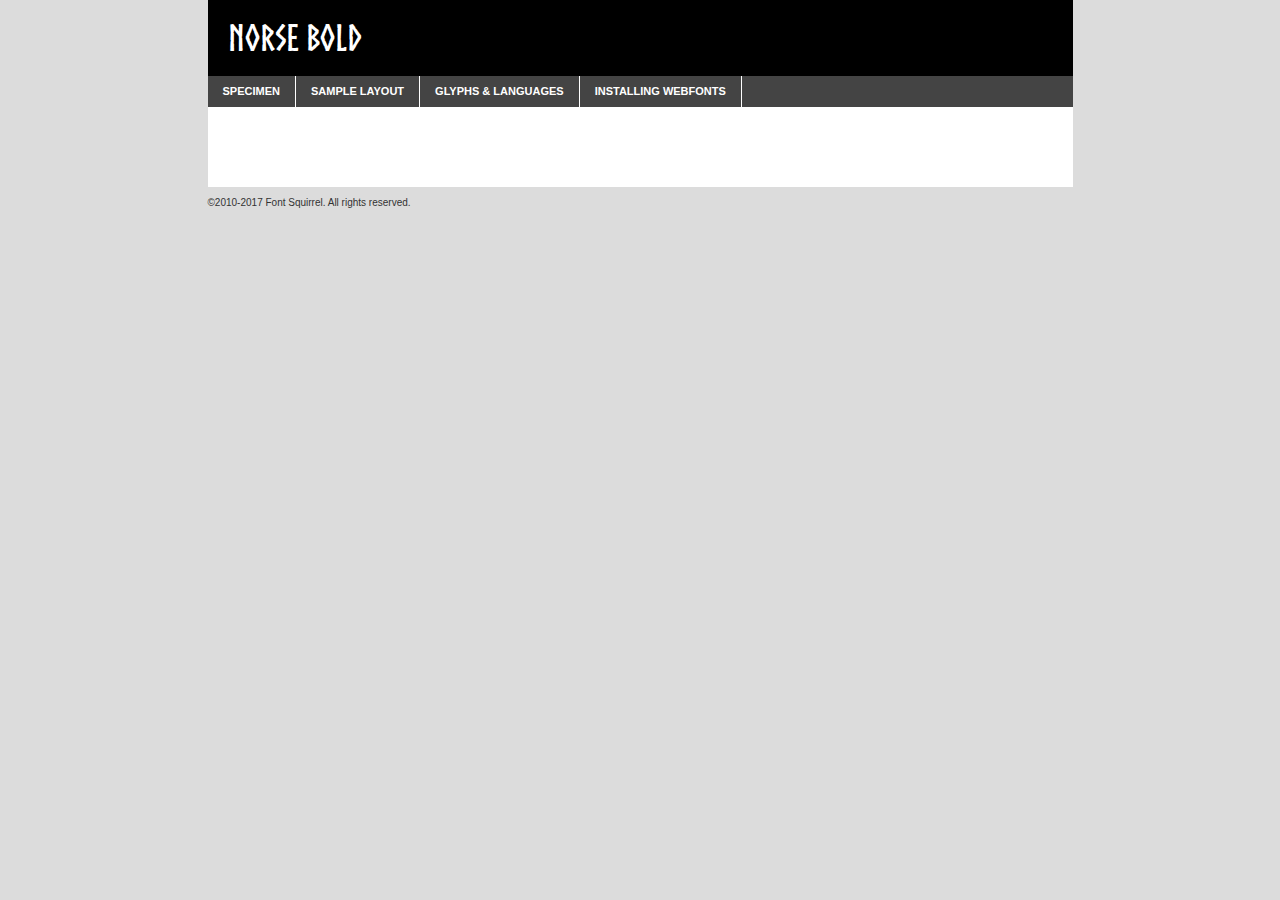
<file: font/webfontkit-20230618-132104/norse-bold_1-demo.html>
<!DOCTYPE html PUBLIC "-//W3C//DTD XHTML 1.0 Transitional//EN"
        "http://www.w3.org/TR/xhtml1/DTD/xhtml1-transitional.dtd">

<html xmlns="http://www.w3.org/1999/xhtml" xml:lang="en" lang="en">
<head>
    <meta http-equiv="Content-Type" content="text/html; charset=utf-8"/>
    <script src="http://ajax.googleapis.com/ajax/libs/jquery/1.7.2/jquery.min.js" type="text/javascript" charset="utf-8"></script>
    <script type="text/javascript">
		(function($) {
			$.fn.easyTabs = function(option) {
				var param = jQuery.extend({ fadeSpeed: 'fast', defaultContent: 1, activeClass: 'active' }, option);
				$(this).each(function() {
					var thisId = '#' + this.id;
					if ( param.defaultContent == '' )
					{
						param.defaultContent = 1;
					}
					if ( typeof param.defaultContent == 'number' )
					{
						var defaultTab = $(thisId + ' .tabs li:eq(' + (param.defaultContent - 1) + ') a').attr('href').substr(1);
					}
					else
					{
						var defaultTab = param.defaultContent;
					}
					$(thisId + ' .tabs li a').each(function() {
						var tabToHide = $(this).attr('href').substr(1);
						$('#' + tabToHide).addClass('easytabs-tab-content');
					});
					hideAll();
					changeContent(defaultTab);

					function hideAll() {$(thisId + ' .easytabs-tab-content').hide();}

					function changeContent(tabId)
					{
						hideAll();
						$(thisId + ' .tabs li').removeClass(param.activeClass);
						$(thisId + ' .tabs li a[href=#' + tabId + ']').closest('li').addClass(param.activeClass);
						if ( param.fadeSpeed != 'none' )
						{
							$(thisId + ' #' + tabId).fadeIn(param.fadeSpeed);
						}
						else
						{
							$(thisId + ' #' + tabId).show();
						}
					}

					$(thisId + ' .tabs li').click(function() {
						var tabId = $(this).find('a').attr('href').substr(1);
						changeContent(tabId);
						return false;
					});
				});
			}
		})(jQuery);
    </script>
    <link rel="stylesheet" href="specimen_files/specimen_stylesheet.css" type="text/css" charset="utf-8"/>
    <link rel="stylesheet" href="stylesheet.css" type="text/css" charset="utf-8"/>

    <style type="text/css">
        		body {
			font-family: 'norsebold';
        		}

            </style>

    <title>Norse Bold Specimen</title>


    <script type="text/javascript" charset="utf-8">
		$(document).ready(function() {
			$('#container').easyTabs({ defaultContent: 1 });
		});
    </script>
</head>

<body>
<div id="container">
    <div id="header">
		Norse Bold    </div>
    <ul class="tabs">
        <li><a href="#specimen">Specimen</a></li>
        <li><a href="#layout">Sample Layout</a></li>
		        <li><a href="#glyphs">Glyphs &amp; Languages</a></li>
        <li><a href="#installing">Installing Webfonts</a></li>

    </ul>

    <div id="main_content">


        <div id="specimen">

            <div class="section">
                <div class="grid12 firstcol">
                    <div class="huge">AaBb</div>
                </div>
            </div>

            <div class="section">
                <div class="glyph_range">A&#x200B;B&#x200b;C&#x200b;D&#x200b;E&#x200b;F&#x200b;G&#x200b;H&#x200b;I&#x200b;J&#x200b;K&#x200b;L&#x200b;M&#x200b;N&#x200b;O&#x200b;P&#x200b;Q&#x200b;R&#x200b;S&#x200b;T&#x200b;U&#x200b;V&#x200b;W&#x200b;X&#x200b;Y&#x200b;Z&#x200b;a&#x200b;b&#x200b;c&#x200b;d&#x200b;e&#x200b;f&#x200b;g&#x200b;h&#x200b;i&#x200b;j&#x200b;k&#x200b;l&#x200b;m&#x200b;n&#x200b;o&#x200b;p&#x200b;q&#x200b;r&#x200b;s&#x200b;t&#x200b;u&#x200b;v&#x200b;w&#x200b;x&#x200b;y&#x200b;z&#x200b;1&#x200b;2&#x200b;3&#x200b;4&#x200b;5&#x200b;6&#x200b;7&#x200b;8&#x200b;9&#x200b;0&#x200b;&amp;&#x200b;.&#x200b;,&#x200b;?&#x200b;!&#x200b;&#64;&#x200b;(&#x200b;)&#x200b;#&#x200b;$&#x200b;%&#x200b;*&#x200b;+&#x200b;-&#x200b;=&#x200b;:&#x200b;;</div>
            </div>
            <div class="section">
                <div class="grid12 firstcol">
                    <table class="sample_table">
                        <tr>
                            <td>10</td>
                            <td class="size10">abcdefghijklmnopqrstuvwxyzABCDEFGHIJKLMNOPQRSTUVWXYZ0123456789abcdefghijklmnopqrstuvwxyzABCDEFGHIJKLMNOPQRSTUVWXYZ0123456789abcdefghijklmnopqrstuvwxyzABCDEFGHIJKLMNOPQRSTUVWXYZ</td>
                        </tr>
                        <tr>
                            <td>11</td>
                            <td class="size11">abcdefghijklmnopqrstuvwxyzABCDEFGHIJKLMNOPQRSTUVWXYZ0123456789abcdefghijklmnopqrstuvwxyzABCDEFGHIJKLMNOPQRSTUVWXYZ0123456789abcdefghijklmnopqrstuvwxyzABCDEFGHIJKLMNOPQRSTUVWXYZ</td>
                        </tr>
                        <tr>
                            <td>12</td>
                            <td class="size12">abcdefghijklmnopqrstuvwxyzABCDEFGHIJKLMNOPQRSTUVWXYZ0123456789abcdefghijklmnopqrstuvwxyzABCDEFGHIJKLMNOPQRSTUVWXYZ0123456789abcdefghijklmnopqrstuvwxyzABCDEFGHIJKLMNOPQRSTUVWXYZ</td>
                        </tr>
                        <tr>
                            <td>13</td>
                            <td class="size13">abcdefghijklmnopqrstuvwxyzABCDEFGHIJKLMNOPQRSTUVWXYZ0123456789abcdefghijklmnopqrstuvwxyzABCDEFGHIJKLMNOPQRSTUVWXYZ0123456789abcdefghijklmnopqrstuvwxyzABCDEFGHIJKLMNOPQRSTUVWXYZ</td>
                        </tr>
                        <tr>
                            <td>14</td>
                            <td class="size14">abcdefghijklmnopqrstuvwxyzABCDEFGHIJKLMNOPQRSTUVWXYZ0123456789abcdefghijklmnopqrstuvwxyzABCDEFGHIJKLMNOPQRSTUVWXYZ0123456789abcdefghijklmnopqrstuvwxyzABCDEFGHIJKLMNOPQRSTUVWXYZ</td>
                        </tr>
                        <tr>
                            <td>16</td>
                            <td class="size16">abcdefghijklmnopqrstuvwxyzABCDEFGHIJKLMNOPQRSTUVWXYZ0123456789abcdefghijklmnopqrstuvwxyzABCDEFGHIJKLMNOPQRSTUVWXYZ</td>
                        </tr>
                        <tr>
                            <td>18</td>
                            <td class="size18">abcdefghijklmnopqrstuvwxyzABCDEFGHIJKLMNOPQRSTUVWXYZ0123456789abcdefghijklmnopqrstuvwxyzABCDEFGHIJKLMNOPQRSTUVWXYZ</td>
                        </tr>
                        <tr>
                            <td>20</td>
                            <td class="size20">abcdefghijklmnopqrstuvwxyzABCDEFGHIJKLMNOPQRSTUVWXYZ0123456789abcdefghijklmnopqrstuvwxyzABCDEFGHIJKLMNOPQRSTUVWXYZ</td>
                        </tr>
                        <tr>
                            <td>24</td>
                            <td class="size24">abcdefghijklmnopqrstuvwxyzABCDEFGHIJKLMNOPQRSTUVWXYZ0123456789abcdefghijklmnopqrstuvwxyzABCDEFGHIJKLMNOPQRSTUVWXYZ</td>
                        </tr>
                        <tr>
                            <td>30</td>
                            <td class="size30">abcdefghijklmnopqrstuvwxyzABCDEFGHIJKLMNOPQRSTUVWXYZ0123456789abcdefghijklmnopqrstuvwxyzABCDEFGHIJKLMNOPQRSTUVWXYZ</td>
                        </tr>
                        <tr>
                            <td>36</td>
                            <td class="size36">abcdefghijklmnopqrstuvwxyzABCDEFGHIJKLMNOPQRSTUVWXYZ0123456789abcdefghijklmnopqrstuvwxyzABCDEFGHIJKLMNOPQRSTUVWXYZ</td>
                        </tr>
                        <tr>
                            <td>48</td>
                            <td class="size48">abcdefghijklmnopqrstuvwxyzABCDEFGHIJKLMNOPQRSTUVWXYZ0123456789abcdefghijklmnopqrstuvwxyzABCDEFGHIJKLMNOPQRSTUVWXYZ</td>
                        </tr>
                        <tr>
                            <td>60</td>
                            <td class="size60">abcdefghijklmnopqrstuvwxyzABCDEFGHIJKLMNOPQRSTUVWXYZ0123456789abcdefghijklmnopqrstuvwxyzABCDEFGHIJKLMNOPQRSTUVWXYZ</td>
                        </tr>
                        <tr>
                            <td>72</td>
                            <td class="size72">abcdefghijklmnopqrstuvwxyzABCDEFGHIJKLMNOPQRSTUVWXYZ0123456789abcdefghijklmnopqrstuvwxyzABCDEFGHIJKLMNOPQRSTUVWXYZ</td>
                        </tr>
                        <tr>
                            <td>90</td>
                            <td class="size90">abcdefghijklmnopqrstuvwxyzABCDEFGHIJKLMNOPQRSTUVWXYZ0123456789abcdefghijklmnopqrstuvwxyzABCDEFGHIJKLMNOPQRSTUVWXYZ</td>
                        </tr>
                    </table>

                </div>

            </div>


            <div class="section" id="bodycomparison">


                <div id="xheight">
                    <div class="fontbody">&#x25FC;&#x25FC;&#x25FC;&#x25FC;&#x25FC;&#x25FC;&#x25FC;&#x25FC;&#x25FC;&#x25FC;&#x25FC;&#x25FC;&#x25FC;&#x25FC;&#x25FC;&#x25FC;&#x25FC;&#x25FC;&#x25FC;&#x25FC;&#x25FC;&#x25FC;&#x25FC;&#x25FC;&#x25FC;&#x25FC;&#x25FC;&#x25FC;&#x25FC;&#x25FC;&#x25FC;&#x25FC;&#x25FC;&#x25FC;&#x25FC;&#x25FC;&#x25FC;&#x25FC;&#x25FC;&#x25FC;&#x25FC;&#x25FC;&#x25FC;&#x25FC;&#x25FC;&#x25FC;&#x25FC;&#x25FC;&#x25FC;&#x25FC;&#x25FC;&#x25FC;&#x25FC;&#x25FC;&#x25FC;&#x25FC;&#x25FC;&#x25FC;&#x25FC;&#x25FC;&#x25FC;&#x25FC;&#x25FC;&#x25FC;&#x25FC;&#x25FC;&#x25FC;&#x25FC;&#x25FC;&#x25FC;&#x25FC;&#x25FC;&#x25FC;&#x25FC;&#x25FC;&#x25FC;&#x25FC;&#x25FC;&#x25FC;&#x25FC;&#x25FC;&#x25FC;&#x25FC;&#x25FC;&#x25FC;&#x25FC;&#x25FC;&#x25FC;&#x25FC;&#x25FC;&#x25FC;&#x25FC;&#x25FC;&#x25FC;&#x25FC;&#x25FC;&#x25FC;&#x25FC;&#x25FC;body</div>
                    <div class="arialbody">body</div>
                    <div class="verdanabody">body</div>
                    <div class="georgiabody">body</div>
                </div>
                <div class="fontbody" style="z-index:1">
                    body<span>Norse Bold</span>
                </div>
                <div class="arialbody" style="z-index:1">
                    body<span>Arial</span>
                </div>
                <div class="verdanabody" style="z-index:1">
                    body<span>Verdana</span>
                </div>
                <div class="georgiabody" style="z-index:1">
                    body<span>Georgia</span>
                </div>


            </div>


            <div class="section psample psample_row1" id="">

                <div class="grid2 firstcol">
                    <p class="size10"><span>10.</span>Aenean lacinia bibendum nulla sed consectetur. Fusce dapibus, tellus ac cursus commodo, tortor mauris condimentum nibh, ut fermentum massa justo sit amet risus. Nullam id dolor id nibh ultricies vehicula ut id elit. Cum sociis natoque penatibus et magnis dis parturient montes, nascetur ridiculus mus. Nulla vitae elit libero, a pharetra augue.</p>

                </div>
                <div class="grid3">
                    <p class="size11"><span>11.</span>Aenean lacinia bibendum nulla sed consectetur. Fusce dapibus, tellus ac cursus commodo, tortor mauris condimentum nibh, ut fermentum massa justo sit amet risus. Nullam id dolor id nibh ultricies vehicula ut id elit. Cum sociis natoque penatibus et magnis dis parturient montes, nascetur ridiculus mus. Nulla vitae elit libero, a pharetra augue.</p>

                </div>
                <div class="grid3">
                    <p class="size12"><span>12.</span>Aenean lacinia bibendum nulla sed consectetur. Fusce dapibus, tellus ac cursus commodo, tortor mauris condimentum nibh, ut fermentum massa justo sit amet risus. Nullam id dolor id nibh ultricies vehicula ut id elit. Cum sociis natoque penatibus et magnis dis parturient montes, nascetur ridiculus mus. Nulla vitae elit libero, a pharetra augue.</p>

                </div>
                <div class="grid4">
                    <p class="size13"><span>13.</span>Aenean lacinia bibendum nulla sed consectetur. Fusce dapibus, tellus ac cursus commodo, tortor mauris condimentum nibh, ut fermentum massa justo sit amet risus. Nullam id dolor id nibh ultricies vehicula ut id elit. Cum sociis natoque penatibus et magnis dis parturient montes, nascetur ridiculus mus. Nulla vitae elit libero, a pharetra augue.</p>

                </div>
                <div class="white_blend"></div>

            </div>
            <div class="section psample psample_row2" id="">
                <div class="grid3 firstcol">
                    <p class="size14"><span>14.</span>Aenean lacinia bibendum nulla sed consectetur. Fusce dapibus, tellus ac cursus commodo, tortor mauris condimentum nibh, ut fermentum massa justo sit amet risus. Nullam id dolor id nibh ultricies vehicula ut id elit. Cum sociis natoque penatibus et magnis dis parturient montes, nascetur ridiculus mus. Nulla vitae elit libero, a pharetra augue.</p>

                </div>
                <div class="grid4">
                    <p class="size16"><span>16.</span>Aenean lacinia bibendum nulla sed consectetur. Fusce dapibus, tellus ac cursus commodo, tortor mauris condimentum nibh, ut fermentum massa justo sit amet risus. Nullam id dolor id nibh ultricies vehicula ut id elit. Cum sociis natoque penatibus et magnis dis parturient montes, nascetur ridiculus mus. Nulla vitae elit libero, a pharetra augue.</p>

                </div>
                <div class="grid5">
                    <p class="size18"><span>18.</span>Aenean lacinia bibendum nulla sed consectetur. Fusce dapibus, tellus ac cursus commodo, tortor mauris condimentum nibh, ut fermentum massa justo sit amet risus. Nullam id dolor id nibh ultricies vehicula ut id elit. Cum sociis natoque penatibus et magnis dis parturient montes, nascetur ridiculus mus. Nulla vitae elit libero, a pharetra augue.</p>

                </div>

                <div class="white_blend"></div>

            </div>

            <div class="section psample psample_row3" id="">
                <div class="grid5 firstcol">
                    <p class="size20"><span>20.</span>Aenean lacinia bibendum nulla sed consectetur. Fusce dapibus, tellus ac cursus commodo, tortor mauris condimentum nibh, ut fermentum massa justo sit amet risus. Nullam id dolor id nibh ultricies vehicula ut id elit. Cum sociis natoque penatibus et magnis dis parturient montes, nascetur ridiculus mus. Nulla vitae elit libero, a pharetra augue.</p>
                </div>
                <div class="grid7">
                    <p class="size24"><span>24.</span>Aenean lacinia bibendum nulla sed consectetur. Fusce dapibus, tellus ac cursus commodo, tortor mauris condimentum nibh, ut fermentum massa justo sit amet risus. Nullam id dolor id nibh ultricies vehicula ut id elit. Cum sociis natoque penatibus et magnis dis parturient montes, nascetur ridiculus mus. Nulla vitae elit libero, a pharetra augue.</p>
                </div>

                <div class="white_blend"></div>

            </div>

            <div class="section psample psample_row4" id="">
                <div class="grid12 firstcol">
                    <p class="size30"><span>30.</span>Aenean lacinia bibendum nulla sed consectetur. Fusce dapibus, tellus ac cursus commodo, tortor mauris condimentum nibh, ut fermentum massa justo sit amet risus. Nullam id dolor id nibh ultricies vehicula ut id elit. Cum sociis natoque penatibus et magnis dis parturient montes, nascetur ridiculus mus. Nulla vitae elit libero, a pharetra augue.</p>
                </div>
                <div class="white_blend"></div>

            </div>


            <div class="section psample psample_row1 fullreverse">
                <div class="grid2 firstcol">
                    <p class="size10"><span>10.</span>Aenean lacinia bibendum nulla sed consectetur. Fusce dapibus, tellus ac cursus commodo, tortor mauris condimentum nibh, ut fermentum massa justo sit amet risus. Nullam id dolor id nibh ultricies vehicula ut id elit. Cum sociis natoque penatibus et magnis dis parturient montes, nascetur ridiculus mus. Nulla vitae elit libero, a pharetra augue.</p>

                </div>
                <div class="grid3">
                    <p class="size11"><span>11.</span>Aenean lacinia bibendum nulla sed consectetur. Fusce dapibus, tellus ac cursus commodo, tortor mauris condimentum nibh, ut fermentum massa justo sit amet risus. Nullam id dolor id nibh ultricies vehicula ut id elit. Cum sociis natoque penatibus et magnis dis parturient montes, nascetur ridiculus mus. Nulla vitae elit libero, a pharetra augue.</p>

                </div>
                <div class="grid3">
                    <p class="size12"><span>12.</span>Aenean lacinia bibendum nulla sed consectetur. Fusce dapibus, tellus ac cursus commodo, tortor mauris condimentum nibh, ut fermentum massa justo sit amet risus. Nullam id dolor id nibh ultricies vehicula ut id elit. Cum sociis natoque penatibus et magnis dis parturient montes, nascetur ridiculus mus. Nulla vitae elit libero, a pharetra augue.</p>

                </div>
                <div class="grid4">
                    <p class="size13"><span>13.</span>Aenean lacinia bibendum nulla sed consectetur. Fusce dapibus, tellus ac cursus commodo, tortor mauris condimentum nibh, ut fermentum massa justo sit amet risus. Nullam id dolor id nibh ultricies vehicula ut id elit. Cum sociis natoque penatibus et magnis dis parturient montes, nascetur ridiculus mus. Nulla vitae elit libero, a pharetra augue.</p>

                </div>
                <div class="black_blend"></div>

            </div>

            <div class="section psample psample_row2 fullreverse">
                <div class="grid3 firstcol">
                    <p class="size14"><span>14.</span>Aenean lacinia bibendum nulla sed consectetur. Fusce dapibus, tellus ac cursus commodo, tortor mauris condimentum nibh, ut fermentum massa justo sit amet risus. Nullam id dolor id nibh ultricies vehicula ut id elit. Cum sociis natoque penatibus et magnis dis parturient montes, nascetur ridiculus mus. Nulla vitae elit libero, a pharetra augue.</p>

                </div>
                <div class="grid4">
                    <p class="size16"><span>16.</span>Aenean lacinia bibendum nulla sed consectetur. Fusce dapibus, tellus ac cursus commodo, tortor mauris condimentum nibh, ut fermentum massa justo sit amet risus. Nullam id dolor id nibh ultricies vehicula ut id elit. Cum sociis natoque penatibus et magnis dis parturient montes, nascetur ridiculus mus. Nulla vitae elit libero, a pharetra augue.</p>

                </div>
                <div class="grid5">
                    <p class="size18"><span>18.</span>Aenean lacinia bibendum nulla sed consectetur. Fusce dapibus, tellus ac cursus commodo, tortor mauris condimentum nibh, ut fermentum massa justo sit amet risus. Nullam id dolor id nibh ultricies vehicula ut id elit. Cum sociis natoque penatibus et magnis dis parturient montes, nascetur ridiculus mus. Nulla vitae elit libero, a pharetra augue.</p>

                </div>
                <div class="black_blend"></div>

            </div>

            <div class="section psample fullreverse psample_row3" id="">
                <div class="grid5 firstcol">
                    <p class="size20"><span>20.</span>Aenean lacinia bibendum nulla sed consectetur. Fusce dapibus, tellus ac cursus commodo, tortor mauris condimentum nibh, ut fermentum massa justo sit amet risus. Nullam id dolor id nibh ultricies vehicula ut id elit. Cum sociis natoque penatibus et magnis dis parturient montes, nascetur ridiculus mus. Nulla vitae elit libero, a pharetra augue.</p>
                </div>
                <div class="grid7">
                    <p class="size24"><span>24.</span>Aenean lacinia bibendum nulla sed consectetur. Fusce dapibus, tellus ac cursus commodo, tortor mauris condimentum nibh, ut fermentum massa justo sit amet risus. Nullam id dolor id nibh ultricies vehicula ut id elit. Cum sociis natoque penatibus et magnis dis parturient montes, nascetur ridiculus mus. Nulla vitae elit libero, a pharetra augue.</p>
                </div>

                <div class="black_blend"></div>

            </div>

            <div class="section psample fullreverse psample_row4" id="" style="border-bottom: 20px #000 solid;">
                <div class="grid12 firstcol">
                    <p class="size30"><span>30.</span>Aenean lacinia bibendum nulla sed consectetur. Fusce dapibus, tellus ac cursus commodo, tortor mauris condimentum nibh, ut fermentum massa justo sit amet risus. Nullam id dolor id nibh ultricies vehicula ut id elit. Cum sociis natoque penatibus et magnis dis parturient montes, nascetur ridiculus mus. Nulla vitae elit libero, a pharetra augue.</p>
                </div>
                <div class="black_blend"></div>

            </div>


        </div>

        <div id="layout">

            <div class="section">

                <div class="grid12 firstcol">
                    <h1>Lorem Ipsum Dolor</h1>
                    <h2>Etiam porta sem malesuada magna mollis euismod</h2>

                    <p class="byline">By <a href="#link">Aenean Lacinia</a></p>
                </div>
            </div>
            <div class="section">
                <div class="grid8 firstcol">
                    <p class="large">Donec sed odio dui. Morbi leo risus, porta ac consectetur ac, vestibulum at eros. Fusce dapibus, tellus ac cursus commodo, tortor mauris condimentum nibh, ut fermentum massa justo sit amet risus. </p>


                    <h3>Pellentesque ornare sem</h3>

                    <p>Maecenas sed diam eget risus varius blandit sit amet non magna. Maecenas faucibus mollis interdum. Donec ullamcorper nulla non metus auctor fringilla. Nullam id dolor id nibh ultricies vehicula ut id elit. Nullam id dolor id nibh ultricies vehicula ut id elit. </p>

                    <p>Aenean eu leo quam. Pellentesque ornare sem lacinia quam venenatis vestibulum. Lorem ipsum dolor sit amet, consectetur adipiscing elit. Cum sociis natoque penatibus et magnis dis parturient montes, nascetur ridiculus mus. </p>

                    <p>Nulla vitae elit libero, a pharetra augue. Praesent commodo cursus magna, vel scelerisque nisl consectetur et. Aenean lacinia bibendum nulla sed consectetur. </p>

                    <p>Nullam quis risus eget urna mollis ornare vel eu leo. Nullam quis risus eget urna mollis ornare vel eu leo. Maecenas sed diam eget risus varius blandit sit amet non magna. Donec ullamcorper nulla non metus auctor fringilla. </p>

                    <h3>Cras mattis consectetur</h3>

                    <p>Aenean eu leo quam. Pellentesque ornare sem lacinia quam venenatis vestibulum. Aenean lacinia bibendum nulla sed consectetur. Integer posuere erat a ante venenatis dapibus posuere velit aliquet. Cras mattis consectetur purus sit amet fermentum. </p>

                    <p>Nullam id dolor id nibh ultricies vehicula ut id elit. Nullam quis risus eget urna mollis ornare vel eu leo. Cras mattis consectetur purus sit amet fermentum.</p>
                </div>

                <div class="grid4 sidebar">

                    <div class="box reverse">
                        <p class="last">Nullam quis risus eget urna mollis ornare vel eu leo. Donec ullamcorper nulla non metus auctor fringilla. Cras mattis consectetur purus sit amet fermentum. Sed posuere consectetur est at lobortis. Lorem ipsum dolor sit amet, consectetur adipiscing elit. </p>
                    </div>

                    <p class="caption">Maecenas sed diam eget risus varius.</p>

                    <p>Vestibulum id ligula porta felis euismod semper. Integer posuere erat a ante venenatis dapibus posuere velit aliquet. Vestibulum id ligula porta felis euismod semper. Sed posuere consectetur est at lobortis. Maecenas sed diam eget risus varius blandit sit amet non magna. Fusce dapibus, tellus ac cursus commodo, tortor mauris condimentum nibh, ut fermentum massa justo sit amet risus. </p>


                    <p>Duis mollis, est non commodo luctus, nisi erat porttitor ligula, eget lacinia odio sem nec elit. Aenean lacinia bibendum nulla sed consectetur. Vivamus sagittis lacus vel augue laoreet rutrum faucibus dolor auctor. Aenean lacinia bibendum nulla sed consectetur. Nullam quis risus eget urna mollis ornare vel eu leo. </p>

                    <p>Praesent commodo cursus magna, vel scelerisque nisl consectetur et. Donec ullamcorper nulla non metus auctor fringilla. Maecenas faucibus mollis interdum. Fusce dapibus, tellus ac cursus commodo, tortor mauris condimentum nibh, ut fermentum massa justo sit amet risus. </p>

                </div>
            </div>

        </div>


		

        <div id="glyphs">
            <div class="section">
                <div class="grid12 firstcol">

                    <h1>Language Support</h1>
                    <p>The subset of Norse Bold in this kit supports the following languages:<br/>

						Albanian, Basque, Breton, Chamorro, Danish, Dutch, English, Faroese, Finnish, French, Frisian, Galician, German, Icelandic, Italian, Malagasy, Norwegian, Portuguese, Spanish, Alsatian, Aragonese, Arapaho, Arrernte, Asturian, Aymara, Bislama, Cebuano, Corsican, Fijian, French_creole, Genoese, Gilbertese, Greenlandic, Haitian_creole, Hiligaynon, Hmong, Hopi, Ibanag, Iloko_ilokano, Indonesian, Interglossa_glosa, Interlingua, Irish_gaelic, Jerriais, Lojban, Lombard, Luxembourgeois, Manx, Mohawk, Norfolk_pitcairnese, Occitan, Oromo, Pangasinan, Papiamento, Piedmontese, Potawatomi, Rhaeto-romance, Romansh, Rotokas, Sami_lule, Samoan, Sardinian, Scots_gaelic, Seychelles_creole, Shona, Sicilian, Somali, Southern_ndebele, Swahili, Swati_swazi, Tagalog_filipino_pilipino, Tetum, Tok_pisin, Uyghur_latinized, Volapuk, Walloon, Warlpiri, Xhosa, Yapese, Zulu, Latinbasic, Ubasic, Demo                    </p>
                    <h1>Glyph Chart</h1>
                    <p>The subset of Norse Bold in this kit includes all the glyphs listed below. Unicode entities are included above each glyph to help you insert individual characters into your layout.</p>
                    <div id="glyph_chart">

																																	                                <div><p>&amp;#13;</p>&#13;</div>
																				                                <div><p>&amp;#32;</p>&#32;</div>
																				                                <div><p>&amp;#33;</p>&#33;</div>
																				                                <div><p>&amp;#34;</p>&#34;</div>
																				                                <div><p>&amp;#35;</p>&#35;</div>
																				                                <div><p>&amp;#36;</p>&#36;</div>
																				                                <div><p>&amp;#37;</p>&#37;</div>
																				                                <div><p>&amp;#38;</p>&#38;</div>
																				                                <div><p>&amp;#39;</p>&#39;</div>
																				                                <div><p>&amp;#40;</p>&#40;</div>
																				                                <div><p>&amp;#41;</p>&#41;</div>
																				                                <div><p>&amp;#42;</p>&#42;</div>
																				                                <div><p>&amp;#43;</p>&#43;</div>
																				                                <div><p>&amp;#44;</p>&#44;</div>
																				                                <div><p>&amp;#45;</p>&#45;</div>
																				                                <div><p>&amp;#46;</p>&#46;</div>
																				                                <div><p>&amp;#47;</p>&#47;</div>
																				                                <div><p>&amp;#48;</p>&#48;</div>
																				                                <div><p>&amp;#49;</p>&#49;</div>
																				                                <div><p>&amp;#50;</p>&#50;</div>
																				                                <div><p>&amp;#51;</p>&#51;</div>
																				                                <div><p>&amp;#52;</p>&#52;</div>
																				                                <div><p>&amp;#53;</p>&#53;</div>
																				                                <div><p>&amp;#54;</p>&#54;</div>
																				                                <div><p>&amp;#55;</p>&#55;</div>
																				                                <div><p>&amp;#56;</p>&#56;</div>
																				                                <div><p>&amp;#57;</p>&#57;</div>
																				                                <div><p>&amp;#58;</p>&#58;</div>
																				                                <div><p>&amp;#59;</p>&#59;</div>
																				                                <div><p>&amp;#60;</p>&#60;</div>
																				                                <div><p>&amp;#61;</p>&#61;</div>
																				                                <div><p>&amp;#62;</p>&#62;</div>
																				                                <div><p>&amp;#63;</p>&#63;</div>
																				                                <div><p>&amp;#64;</p>&#64;</div>
																				                                <div><p>&amp;#65;</p>&#65;</div>
																				                                <div><p>&amp;#66;</p>&#66;</div>
																				                                <div><p>&amp;#67;</p>&#67;</div>
																				                                <div><p>&amp;#68;</p>&#68;</div>
																				                                <div><p>&amp;#69;</p>&#69;</div>
																				                                <div><p>&amp;#70;</p>&#70;</div>
																				                                <div><p>&amp;#71;</p>&#71;</div>
																				                                <div><p>&amp;#72;</p>&#72;</div>
																				                                <div><p>&amp;#73;</p>&#73;</div>
																				                                <div><p>&amp;#74;</p>&#74;</div>
																				                                <div><p>&amp;#75;</p>&#75;</div>
																				                                <div><p>&amp;#76;</p>&#76;</div>
																				                                <div><p>&amp;#77;</p>&#77;</div>
																				                                <div><p>&amp;#78;</p>&#78;</div>
																				                                <div><p>&amp;#79;</p>&#79;</div>
																				                                <div><p>&amp;#80;</p>&#80;</div>
																				                                <div><p>&amp;#81;</p>&#81;</div>
																				                                <div><p>&amp;#82;</p>&#82;</div>
																				                                <div><p>&amp;#83;</p>&#83;</div>
																				                                <div><p>&amp;#84;</p>&#84;</div>
																				                                <div><p>&amp;#85;</p>&#85;</div>
																				                                <div><p>&amp;#86;</p>&#86;</div>
																				                                <div><p>&amp;#87;</p>&#87;</div>
																				                                <div><p>&amp;#88;</p>&#88;</div>
																				                                <div><p>&amp;#89;</p>&#89;</div>
																				                                <div><p>&amp;#90;</p>&#90;</div>
																				                                <div><p>&amp;#91;</p>&#91;</div>
																				                                <div><p>&amp;#92;</p>&#92;</div>
																				                                <div><p>&amp;#93;</p>&#93;</div>
																				                                <div><p>&amp;#94;</p>&#94;</div>
																				                                <div><p>&amp;#95;</p>&#95;</div>
																				                                <div><p>&amp;#96;</p>&#96;</div>
																				                                <div><p>&amp;#97;</p>&#97;</div>
																				                                <div><p>&amp;#98;</p>&#98;</div>
																				                                <div><p>&amp;#99;</p>&#99;</div>
																				                                <div><p>&amp;#100;</p>&#100;</div>
																				                                <div><p>&amp;#101;</p>&#101;</div>
																				                                <div><p>&amp;#102;</p>&#102;</div>
																				                                <div><p>&amp;#103;</p>&#103;</div>
																				                                <div><p>&amp;#104;</p>&#104;</div>
																				                                <div><p>&amp;#105;</p>&#105;</div>
																				                                <div><p>&amp;#106;</p>&#106;</div>
																				                                <div><p>&amp;#107;</p>&#107;</div>
																				                                <div><p>&amp;#108;</p>&#108;</div>
																				                                <div><p>&amp;#109;</p>&#109;</div>
																				                                <div><p>&amp;#110;</p>&#110;</div>
																				                                <div><p>&amp;#111;</p>&#111;</div>
																				                                <div><p>&amp;#112;</p>&#112;</div>
																				                                <div><p>&amp;#113;</p>&#113;</div>
																				                                <div><p>&amp;#114;</p>&#114;</div>
																				                                <div><p>&amp;#115;</p>&#115;</div>
																				                                <div><p>&amp;#116;</p>&#116;</div>
																				                                <div><p>&amp;#117;</p>&#117;</div>
																				                                <div><p>&amp;#118;</p>&#118;</div>
																				                                <div><p>&amp;#119;</p>&#119;</div>
																				                                <div><p>&amp;#120;</p>&#120;</div>
																				                                <div><p>&amp;#121;</p>&#121;</div>
																				                                <div><p>&amp;#122;</p>&#122;</div>
																				                                <div><p>&amp;#123;</p>&#123;</div>
																				                                <div><p>&amp;#124;</p>&#124;</div>
																				                                <div><p>&amp;#125;</p>&#125;</div>
																				                                <div><p>&amp;#126;</p>&#126;</div>
																				                                <div><p>&amp;#160;</p>&#160;</div>
																				                                <div><p>&amp;#161;</p>&#161;</div>
																				                                <div><p>&amp;#162;</p>&#162;</div>
																				                                <div><p>&amp;#163;</p>&#163;</div>
																				                                <div><p>&amp;#164;</p>&#164;</div>
																				                                <div><p>&amp;#165;</p>&#165;</div>
																				                                <div><p>&amp;#166;</p>&#166;</div>
																				                                <div><p>&amp;#167;</p>&#167;</div>
																				                                <div><p>&amp;#168;</p>&#168;</div>
																				                                <div><p>&amp;#169;</p>&#169;</div>
																				                                <div><p>&amp;#170;</p>&#170;</div>
																				                                <div><p>&amp;#171;</p>&#171;</div>
																				                                <div><p>&amp;#172;</p>&#172;</div>
																				                                <div><p>&amp;#173;</p>&#173;</div>
																				                                <div><p>&amp;#174;</p>&#174;</div>
																				                                <div><p>&amp;#176;</p>&#176;</div>
																				                                <div><p>&amp;#177;</p>&#177;</div>
																				                                <div><p>&amp;#178;</p>&#178;</div>
																				                                <div><p>&amp;#179;</p>&#179;</div>
																				                                <div><p>&amp;#180;</p>&#180;</div>
																				                                <div><p>&amp;#181;</p>&#181;</div>
																				                                <div><p>&amp;#182;</p>&#182;</div>
																				                                <div><p>&amp;#183;</p>&#183;</div>
																				                                <div><p>&amp;#184;</p>&#184;</div>
																				                                <div><p>&amp;#185;</p>&#185;</div>
																				                                <div><p>&amp;#186;</p>&#186;</div>
																				                                <div><p>&amp;#187;</p>&#187;</div>
																				                                <div><p>&amp;#188;</p>&#188;</div>
																				                                <div><p>&amp;#189;</p>&#189;</div>
																				                                <div><p>&amp;#190;</p>&#190;</div>
																				                                <div><p>&amp;#191;</p>&#191;</div>
																				                                <div><p>&amp;#192;</p>&#192;</div>
																				                                <div><p>&amp;#193;</p>&#193;</div>
																				                                <div><p>&amp;#194;</p>&#194;</div>
																				                                <div><p>&amp;#195;</p>&#195;</div>
																				                                <div><p>&amp;#196;</p>&#196;</div>
																				                                <div><p>&amp;#197;</p>&#197;</div>
																				                                <div><p>&amp;#198;</p>&#198;</div>
																				                                <div><p>&amp;#199;</p>&#199;</div>
																				                                <div><p>&amp;#200;</p>&#200;</div>
																				                                <div><p>&amp;#201;</p>&#201;</div>
																				                                <div><p>&amp;#202;</p>&#202;</div>
																				                                <div><p>&amp;#203;</p>&#203;</div>
																				                                <div><p>&amp;#204;</p>&#204;</div>
																				                                <div><p>&amp;#205;</p>&#205;</div>
																				                                <div><p>&amp;#206;</p>&#206;</div>
																				                                <div><p>&amp;#207;</p>&#207;</div>
																				                                <div><p>&amp;#208;</p>&#208;</div>
																				                                <div><p>&amp;#209;</p>&#209;</div>
																				                                <div><p>&amp;#210;</p>&#210;</div>
																				                                <div><p>&amp;#211;</p>&#211;</div>
																				                                <div><p>&amp;#212;</p>&#212;</div>
																				                                <div><p>&amp;#213;</p>&#213;</div>
																				                                <div><p>&amp;#214;</p>&#214;</div>
																				                                <div><p>&amp;#215;</p>&#215;</div>
																				                                <div><p>&amp;#216;</p>&#216;</div>
																				                                <div><p>&amp;#217;</p>&#217;</div>
																				                                <div><p>&amp;#218;</p>&#218;</div>
																				                                <div><p>&amp;#219;</p>&#219;</div>
																				                                <div><p>&amp;#220;</p>&#220;</div>
																				                                <div><p>&amp;#221;</p>&#221;</div>
																				                                <div><p>&amp;#222;</p>&#222;</div>
																				                                <div><p>&amp;#223;</p>&#223;</div>
																				                                <div><p>&amp;#224;</p>&#224;</div>
																				                                <div><p>&amp;#225;</p>&#225;</div>
																				                                <div><p>&amp;#226;</p>&#226;</div>
																				                                <div><p>&amp;#227;</p>&#227;</div>
																				                                <div><p>&amp;#228;</p>&#228;</div>
																				                                <div><p>&amp;#229;</p>&#229;</div>
																				                                <div><p>&amp;#230;</p>&#230;</div>
																				                                <div><p>&amp;#231;</p>&#231;</div>
																				                                <div><p>&amp;#232;</p>&#232;</div>
																				                                <div><p>&amp;#233;</p>&#233;</div>
																				                                <div><p>&amp;#234;</p>&#234;</div>
																				                                <div><p>&amp;#235;</p>&#235;</div>
																				                                <div><p>&amp;#236;</p>&#236;</div>
																				                                <div><p>&amp;#237;</p>&#237;</div>
																				                                <div><p>&amp;#238;</p>&#238;</div>
																				                                <div><p>&amp;#239;</p>&#239;</div>
																				                                <div><p>&amp;#240;</p>&#240;</div>
																				                                <div><p>&amp;#241;</p>&#241;</div>
																				                                <div><p>&amp;#242;</p>&#242;</div>
																				                                <div><p>&amp;#243;</p>&#243;</div>
																				                                <div><p>&amp;#244;</p>&#244;</div>
																				                                <div><p>&amp;#245;</p>&#245;</div>
																				                                <div><p>&amp;#246;</p>&#246;</div>
																				                                <div><p>&amp;#247;</p>&#247;</div>
																				                                <div><p>&amp;#248;</p>&#248;</div>
																				                                <div><p>&amp;#249;</p>&#249;</div>
																				                                <div><p>&amp;#250;</p>&#250;</div>
																				                                <div><p>&amp;#251;</p>&#251;</div>
																				                                <div><p>&amp;#252;</p>&#252;</div>
																				                                <div><p>&amp;#253;</p>&#253;</div>
																				                                <div><p>&amp;#254;</p>&#254;</div>
																				                                <div><p>&amp;#255;</p>&#255;</div>
																				                                <div><p>&amp;#338;</p>&#338;</div>
																				                                <div><p>&amp;#339;</p>&#339;</div>
																				                                <div><p>&amp;#376;</p>&#376;</div>
																				                                <div><p>&amp;#710;</p>&#710;</div>
																				                                <div><p>&amp;#732;</p>&#732;</div>
																				                                <div><p>&amp;#8192;</p>&#8192;</div>
																				                                <div><p>&amp;#8193;</p>&#8193;</div>
																				                                <div><p>&amp;#8194;</p>&#8194;</div>
																				                                <div><p>&amp;#8195;</p>&#8195;</div>
																				                                <div><p>&amp;#8196;</p>&#8196;</div>
																				                                <div><p>&amp;#8197;</p>&#8197;</div>
																				                                <div><p>&amp;#8198;</p>&#8198;</div>
																				                                <div><p>&amp;#8199;</p>&#8199;</div>
																				                                <div><p>&amp;#8200;</p>&#8200;</div>
																				                                <div><p>&amp;#8201;</p>&#8201;</div>
																				                                <div><p>&amp;#8202;</p>&#8202;</div>
																				                                <div><p>&amp;#8208;</p>&#8208;</div>
																				                                <div><p>&amp;#8209;</p>&#8209;</div>
																				                                <div><p>&amp;#8210;</p>&#8210;</div>
																				                                <div><p>&amp;#8211;</p>&#8211;</div>
																				                                <div><p>&amp;#8212;</p>&#8212;</div>
																				                                <div><p>&amp;#8216;</p>&#8216;</div>
																				                                <div><p>&amp;#8217;</p>&#8217;</div>
																				                                <div><p>&amp;#8218;</p>&#8218;</div>
																				                                <div><p>&amp;#8220;</p>&#8220;</div>
																				                                <div><p>&amp;#8221;</p>&#8221;</div>
																				                                <div><p>&amp;#8222;</p>&#8222;</div>
																				                                <div><p>&amp;#8226;</p>&#8226;</div>
																				                                <div><p>&amp;#8230;</p>&#8230;</div>
																				                                <div><p>&amp;#8239;</p>&#8239;</div>
																				                                <div><p>&amp;#8249;</p>&#8249;</div>
																				                                <div><p>&amp;#8250;</p>&#8250;</div>
																				                                <div><p>&amp;#8287;</p>&#8287;</div>
																				                                <div><p>&amp;#8364;</p>&#8364;</div>
																				                                <div><p>&amp;#8482;</p>&#8482;</div>
																				                                <div><p>&amp;#9724;</p>&#9724;</div>
																				                                <div><p>&amp;#64257;</p>&#64257;</div>
																				                                <div><p>&amp;#64258;</p>&#64258;</div>
																																																										                    </div>
                </div>


            </div>
        </div>


        <div id="specs">

        </div>

        <div id="installing">
            <div class="section">
                <div class="grid7 firstcol">
                    <h1>Installing Webfonts</h1>

                    <p>Webfonts are supported by all major browser platforms but not all in the same way. There are currently four different font formats that must be included in order to target all browsers. This includes TTF, WOFF, EOT and SVG.</p>

                    <h2>1. Upload your webfonts</h2>
                    <p>You must upload your webfont kit to your website. They should be in or near the same directory as your CSS files.</p>

                    <h2>2. Include the webfont stylesheet</h2>
                    <p>A special CSS @font-face declaration helps the various browsers select the appropriate font it needs without causing you a bunch of headaches. Learn more about this syntax by reading the <a href="https://www.fontspring.com/blog/further-hardening-of-the-bulletproof-syntax">Fontspring blog post</a> about it. The code for it is as follows:</p>


                    <code>
                        @font-face{
                        font-family: 'MyWebFont';
                        src: url('WebFont.eot');
                        src: url('WebFont.eot?#iefix') format('embedded-opentype'),
                        url('WebFont.woff') format('woff'),
                        url('WebFont.ttf') format('truetype'),
                        url('WebFont.svg#webfont') format('svg');
                        }
                    </code>

                    <p>We've already gone ahead and generated the code for you. All you have to do is link to the stylesheet in your HTML, like this:</p>
                    <code>&lt;link rel=&quot;stylesheet&quot; href=&quot;stylesheet.css&quot; type=&quot;text/css&quot; charset=&quot;utf-8&quot; /&gt;</code>

                    <h2>3. Modify your own stylesheet</h2>
                    <p>To take advantage of your new fonts, you must tell your stylesheet to use them. Look at the original @font-face declaration above and find the property called "font-family." The name linked there will be what you use to reference the font. Prepend that webfont name to the font stack in the "font-family" property, inside the selector you want to change. For example:</p>
                    <code>p { font-family: 'WebFont', Arial, sans-serif; }</code>

                    <h2>4. Test</h2>
                    <p>Getting webfonts to work cross-browser <em>can</em> be tricky. Use the information in the sidebar to help you if you find that fonts aren't loading in a particular browser.</p>
                </div>

                <div class="grid5 sidebar">
                    <div class="box">
                        <h2>Troubleshooting<br/>Font-Face Problems</h2>
                        <p>Having trouble getting your webfonts to load in your new website? Here are some tips to sort out what might be the problem.</p>

                        <h3>Fonts not showing in any browser</h3>

                        <p>This sounds like you need to work on the plumbing. You either did not upload the fonts to the correct directory, or you did not link the fonts properly in the CSS. If you've confirmed that all this is correct and you still have a problem, take a look at your .htaccess file and see if requests are getting intercepted.</p>

                        <h3>Fonts not loading in iPhone or iPad</h3>

                        <p>The most common problem here is that you are serving the fonts from an IIS server. IIS refuses to serve files that have unknown MIME types. If that is the case, you must set the MIME type for SVG to "image/svg+xml" in the server settings. Follow these instructions from Microsoft if you need help.</p>

                        <h3>Fonts not loading in Firefox</h3>

                        <p>The primary reason for this failure? You are still using a version Firefox older than 3.5. So upgrade already! If that isn't it, then you are very likely serving fonts from a different domain. Firefox requires that all font assets be served from the same domain. Lastly it is possible that you need to add WOFF to your list of MIME types (if you are serving via IIS.)</p>

                        <h3>Fonts not loading in IE</h3>

                        <p>Are you looking at Internet Explorer on an actual Windows machine or are you cheating by using a service like Adobe BrowserLab? Many of these screenshot services do not render @font-face for IE. Best to test it on a real machine.</p>

                        <h3>Fonts not loading in IE9</h3>

                        <p>IE9, like Firefox, requires that fonts be served from the same domain as the website. Make sure that is the case.</p>
                    </div>
                </div>
            </div>

        </div>

    </div>
    <div id="footer">
        <p>&copy;2010-2017 Font Squirrel. All rights reserved.</p>
    </div>
</div>
</body>
</html>
</file>
<file: font/webfontkit-20230618-132104/stylesheet.css>
/*! Generated by Font Squirrel (https://www.fontsquirrel.com) on June 18, 2023 */



@font-face {
    font-family: 'norsebold';
    src: url('norse-bold_1-webfont.woff2') format('woff2'),
         url('norse-bold_1-webfont.woff') format('woff');
    font-weight: normal;
    font-style: normal;

}
</file>
<file: font/webfontkit-20230618-132104/specimen_files/specimen_stylesheet.css>
@import url('grid_12-825-55-15.css');

/*  
	CSS Reset by Eric Meyer - Released under Public Domain
    http://meyerweb.com/eric/tools/css/reset/
*/
html, body, div, span, applet, object, iframe,
h1, h2, h3, h4, h5, h6, p, blockquote, pre,
a, abbr, acronym, address, big, cite, code,
del, dfn, em, font, img, ins, kbd, q, s, samp,
small, strike, strong, sub, sup, tt, var,
b, u, i, center, dl, dt, dd, ol, ul, li,
fieldset, form, label, legend, table,
caption, tbody, tfoot, thead, tr, th, td {
	margin:         0;
	padding:        0;
	border:         0;
	outline:        0;
	font-size:      100%;
	vertical-align: baseline;
	background:     transparent;
}

body {
	line-height: 1;
}

ol, ul {
	list-style: none;
}

blockquote, q {
	quotes: none;
}

blockquote:before, blockquote:after,
q:before, q:after {
	content: '';
	content: none;
}

:focus {
	outline: 0;
}

ins {
	text-decoration: none;
}

del {
	text-decoration: line-through;
}

table {
	border-collapse: collapse;
	border-spacing:  0;
}


body {
	color:            #000;
	background-color: #dcdcdc;
}

a {
	text-decoration: none;
	color:           #1883ba;
}

h1 {
	font-size:     32px;
	font-weight:   normal;
	font-style:    normal;
	margin-bottom: 18px;
}

h2 {
	font-size: 18px;
}

#container {
	width:  865px;
	margin: 0px auto;
}


#header {
	padding:          20px;
	font-size:        36px;
	background-color: #000;
	color:            #fff;
}

#header span {
	color: #666;
}

#main_content {
	background-color: #fff;
	padding:          60px 20px 20px;
}


#footer p {
	margin:         0;
	padding-top:    10px;
	padding-bottom: 50px;
	color:          #333;
	font:           10px Arial, sans-serif;
}

.tabs {
	width:            100%;
	height:           31px;
	background-color: #444;
}

.tabs li {
	float:            left;
	margin:           0;
	overflow:         hidden;
	background-color: #444;
}

.tabs li a {
	display:         block;
	color:           #fff;
	text-decoration: none;
	font:            bold 11px/11px 'Arial';
	text-transform:  uppercase;
	padding:         10px 15px;
	border-right:    1px solid #fff;
}

.tabs li a:hover {
	background-color: #00b3ff;

}

.tabs li.active a {
	color:            #000;
	background-color: #fff;
}


div.huge {

	font-size:      300px;
	line-height:    1em;
	padding:        0;
	letter-spacing: -.02em;
	overflow:       hidden;
}

div.glyph_range {
	font-size:   72px;
	line-height: 1.1em;
}

.size10 {
	font-size: 10px;
}

.size11 {
	font-size: 11px;
}

.size12 {
	font-size: 12px;
}

.size13 {
	font-size: 13px;
}

.size14 {
	font-size: 14px;
}

.size16 {
	font-size: 16px;
}

.size18 {
	font-size: 18px;
}

.size20 {
	font-size: 20px;
}

.size24 {
	font-size: 24px;
}

.size30 {
	font-size: 30px;
}

.size36 {
	font-size: 36px;
}

.size48 {
	font-size: 48px;
}

.size60 {
	font-size: 60px;
}

.size72 {
	font-size: 72px;
}

.size90 {
	font-size: 90px;
}


.psample_row1 {
	height: 120px;
}

.psample_row1 {
	height: 120px;
}

.psample_row2 {
	height: 160px;
}

.psample_row3 {
	height: 160px;
}

.psample_row4 {
	height: 160px;
}

.psample {
	overflow: hidden;
	position: relative;
}

.psample p {
	line-height: 1.3em;
	display:     block;
	overflow:    hidden;
	margin:      0;
}

.psample span {
	margin-right: .5em;
}

.white_blend {
	width:            100%;
	height:           61px;
	background-image: url([data-uri]);
	position:         absolute;
	bottom:           0;
}

.black_blend {
	width:            100%;
	height:           61px;
	background-image: url([data-uri]);
	position:         absolute;
	bottom:           0;
}

.fullreverse {
	background:    #000 !important;
	color:         #fff !important;
	margin-left:   -20px;
	padding-left:  20px;
	margin-right:  -20px;
	padding-right: 20px;
	padding:       20px;
	margin-bottom: 0;
}


.sample_table td {
	padding-top:    3px;
	padding-bottom: 5px;
	padding-left:   5px;
	vertical-align: middle;
	line-height:    1.2em;
}

.sample_table td:first-child {
	background-color: #eee;
	text-align:       right;
	padding-right:    5px;
	padding-left:     0;
	padding:          5px;
	font:             11px/12px 'Courier New', Courier, mono;
}

code {
	white-space:      pre;
	background-color: #eee;
	display:          block;
	padding:          10px;
	margin-bottom:    18px;
	overflow:         auto;
}


.bottom, .last {
	margin-bottom:  0 !important;
	padding-bottom: 0 !important;
}

.box {
	padding:       18px;
	margin-bottom: 18px;
	background:    #eee;
}

.reverse, .reversed {
	background: #000 !important;
	color:      #fff !important;
	border:     none !important;
}

#bodycomparison {
	position:    relative;
	overflow:    hidden;
	font-size:   72px;
	height:      90px;
	white-space: nowrap;
}

#bodycomparison div {
	font-size:   72px;
	line-height: 90px;
	display:     inline;
	margin:      0 15px 0 0;
	padding:     0;
}

#bodycomparison div span {
	font:     10px Arial;
	position: absolute;
	left:     0;
}

#xheight {
	float:       none;
	position:    absolute;
	color:       #d9f3ff;
	font-size:   72px;
	line-height: 90px;
}

.fontbody {
	position: relative;
}

.arialbody {
	font-family: Arial;
	position:    relative;
}

.verdanabody {
	font-family: Verdana;
	position:    relative;
}

.georgiabody {
	font-family: Georgia;
	position:    relative;
}

/* @group Layout page
 */

#layout h1 {
	font-size:   36px;
	line-height: 42px;
	font-weight: normal;
	font-style:  normal;
}

#layout h2 {
	font-size:   24px;
	line-height: 23px;
	font-weight: normal;
	font-style:  normal;
}

#layout h3 {
	font-size:   22px;
	line-height: 1.4em;
	margin-top:  1em;
	font-weight: normal;
	font-style:  normal;
}


#layout p.byline {
	font-size:     12px;
	margin-top:    18px;
	line-height:   12px;
	margin-bottom: 0;
}

#layout p {
	font-size:     14px;
	line-height:   21px;
	margin-bottom: .5em;
}

#layout p.large {
	font-size:   18px;
	line-height: 26px;
}

#layout .sidebar p {
	font-size:   12px;
	line-height: 1.4em;
}

#layout p.caption {
	font-size:     10px;
	margin-top:    -16px;
	margin-bottom: 18px;
}

/* @end */

/* @group Glyphs */

#glyph_chart div {
	background-color: #d9f3ff;
	color:            black;
	float:            left;
	font-size:        36px;
	height:           1.2em;
	line-height:      1.2em;
	margin-bottom:    1px;
	margin-right:     1px;
	text-align:       center;
	width:            1.2em;
	position:         relative;
	padding:          .6em .2em .2em;
}

#glyph_chart div p {
	position:         absolute;
	left:             0;
	top:              0;
	display:          block;
	text-align:       center;
	font:             bold 9px Arial, sans-serif;
	background-color: #3a768f;
	width:            100%;
	color:            #fff;
	padding:          2px 0;
}


#glyphs h1 {
	font-family: Arial, sans-serif;
}

/* @end */

/* @group Installing */

#installing {
	font: 13px Arial, sans-serif;
}

#installing p,
#glyphs p {
	line-height:   1.2em;
	margin-bottom: 18px;
	font:          13px Arial, sans-serif;
}


#installing h3 {
	font-size:  15px;
	margin-top: 18px;
}

/* @end */

#rendering h1 {
	font-family: Arial, sans-serif;
}

.render_table td {
	font:           11px 'Courier New', Courier, mono;
	vertical-align: middle;
}
</file>
